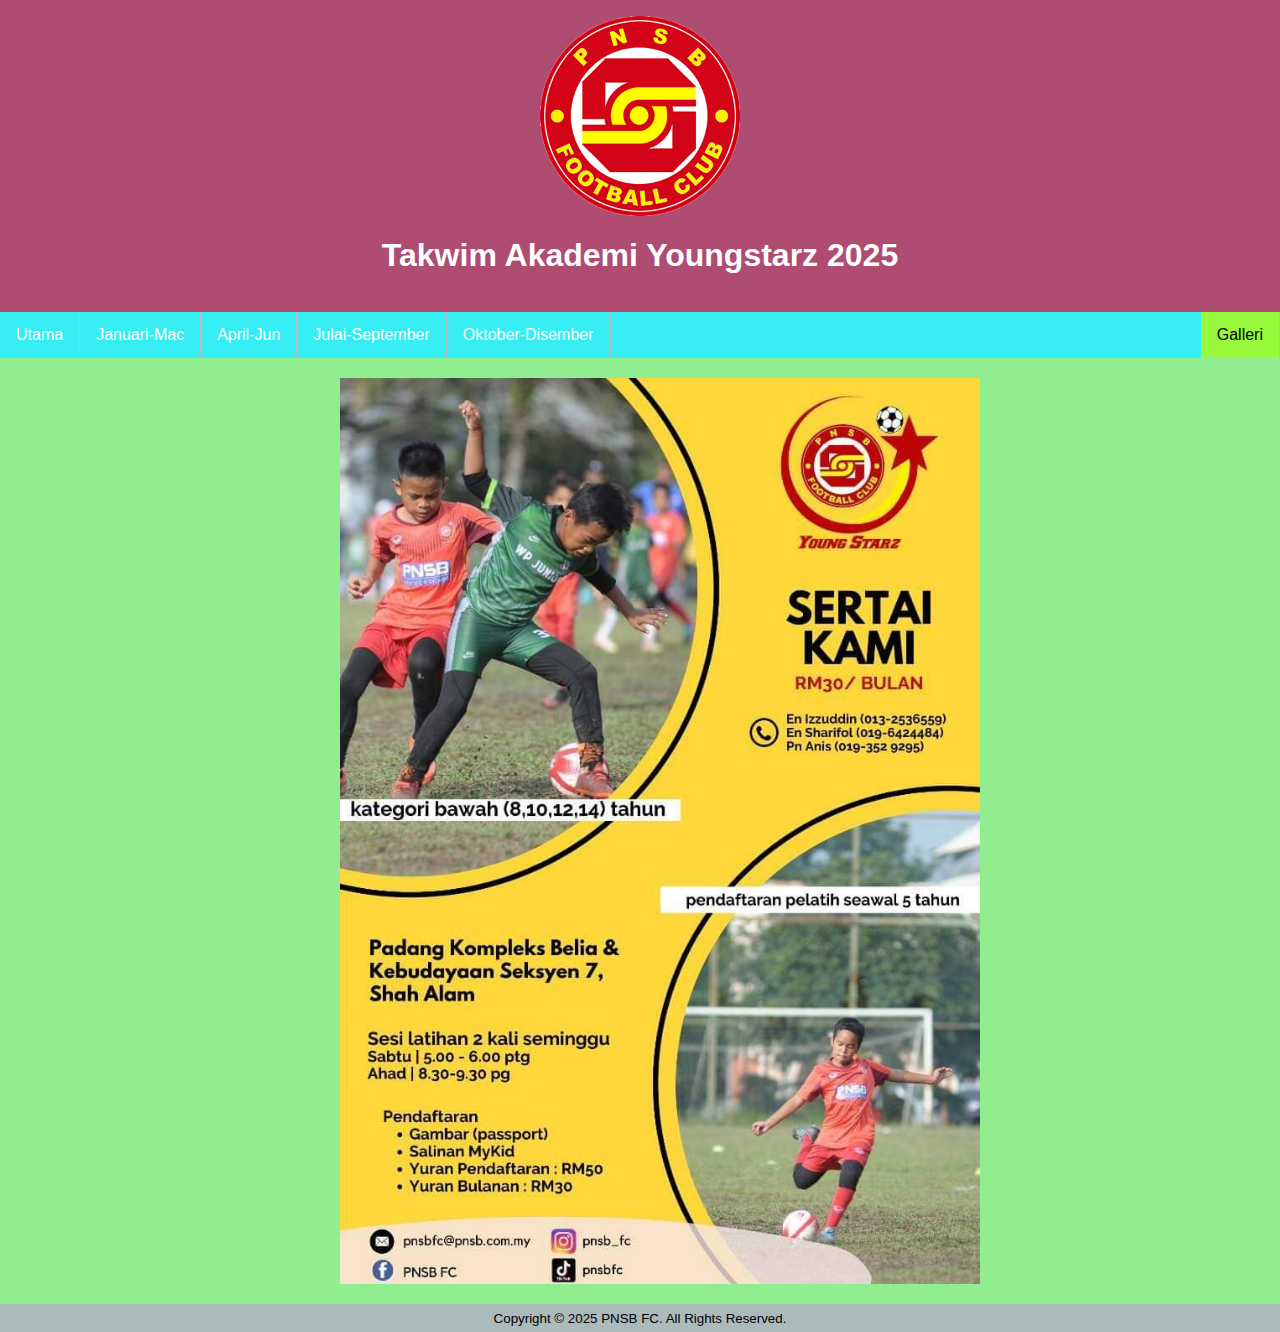
<file: index.html>
<!DOCTYPE html>
<html lang="en">
  <head>
    <meta charset="UTF-8" />
    <meta name="viewport" content="width=device-width, initial-scale=1.0" />
    <meta name="Author" content="Yeopnan" />
    <meta name="description" content="OfficialWebsiteTakwimPNSB2025" />
    <title>Takwim 2025 PNSB YS</title>
    <link
      href="https://cdn.jsdelivr.net/npm/bootstrap@5.0.2/dist/css/bootstrap.min.css"
      rel="stylesheet"
      integrity="sha384-EVSTQN3/azprG1Anm3QDgpJLIm9Nao0Yz1ztcQTwFspd3yD65VohhpuuCOmLASjC"
      crossorigin="anonymous"
    />
    <link rel="stylesheet" href="style.css" />
  </head>
  <body>
    <header>
      <div class="logo">
        <img src="img/logo pnsb.png" alt="pnsblogo" width="200px" />
        <h1>Takwim Akademi Youngstarz 2025</h1>
      </div>
    </header>
    <div class="nav-bar">
      <ul>
        <li><a href="index.html">Utama</a></li>
        <li><a href="quater1.html">Januari-Mac</a></li>
        <li><a href="quater2.html">April-Jun</a></li>
        <li><a href="quater3.html">Julai-September</a></li>
        <li><a href="quater4.html">Oktober-Disember</a></li>
        <li style="float: right">
          <a class="active" href="#gallery">Galleri</a>
        </li>
      </ul>
    </div>
    <div class="banner">
      <img src="img/join us.jpeg" alt="join us" style="width: 50%" />
    </div>

    <button onclick="topFunction()" id="myBtn" title="Go to top">Top</button>
    <script>
      // Get the button
      let mybutton = document.getElementById("myBtn");

      // When the user scrolls down 20px from the top of the document, show the button
      window.onscroll = function () {
        scrollFunction();
      };

      function scrollFunction() {
        if (
          document.body.scrollTop > 20 ||
          document.documentElement.scrollTop > 20
        ) {
          mybutton.style.display = "block";
        } else {
          mybutton.style.display = "none";
        }
      }

      // When the user clicks on the button, scroll to the top of the document
      function topFunction() {
        document.body.scrollTop = 0;
        document.documentElement.scrollTop = 0;
      }
    </script>

    <footer>
      <small> Copyright © 2025 PNSB FC. All Rights Reserved. </small>
    </footer>

    <script
      src="https://cdn.jsdelivr.net/npm/bootstrap@5.0.2/dist/js/bootstrap.bundle.min.js"
      integrity="sha384-MrcW6ZMFYlzcLA8Nl+NtUVF0sA7MsXsP1UyJoMp4YLEuNSfAP+JcXn/tWtIaxVXM"
      crossorigin="anonymous"
    ></script>
  </body>
</html>
</file>
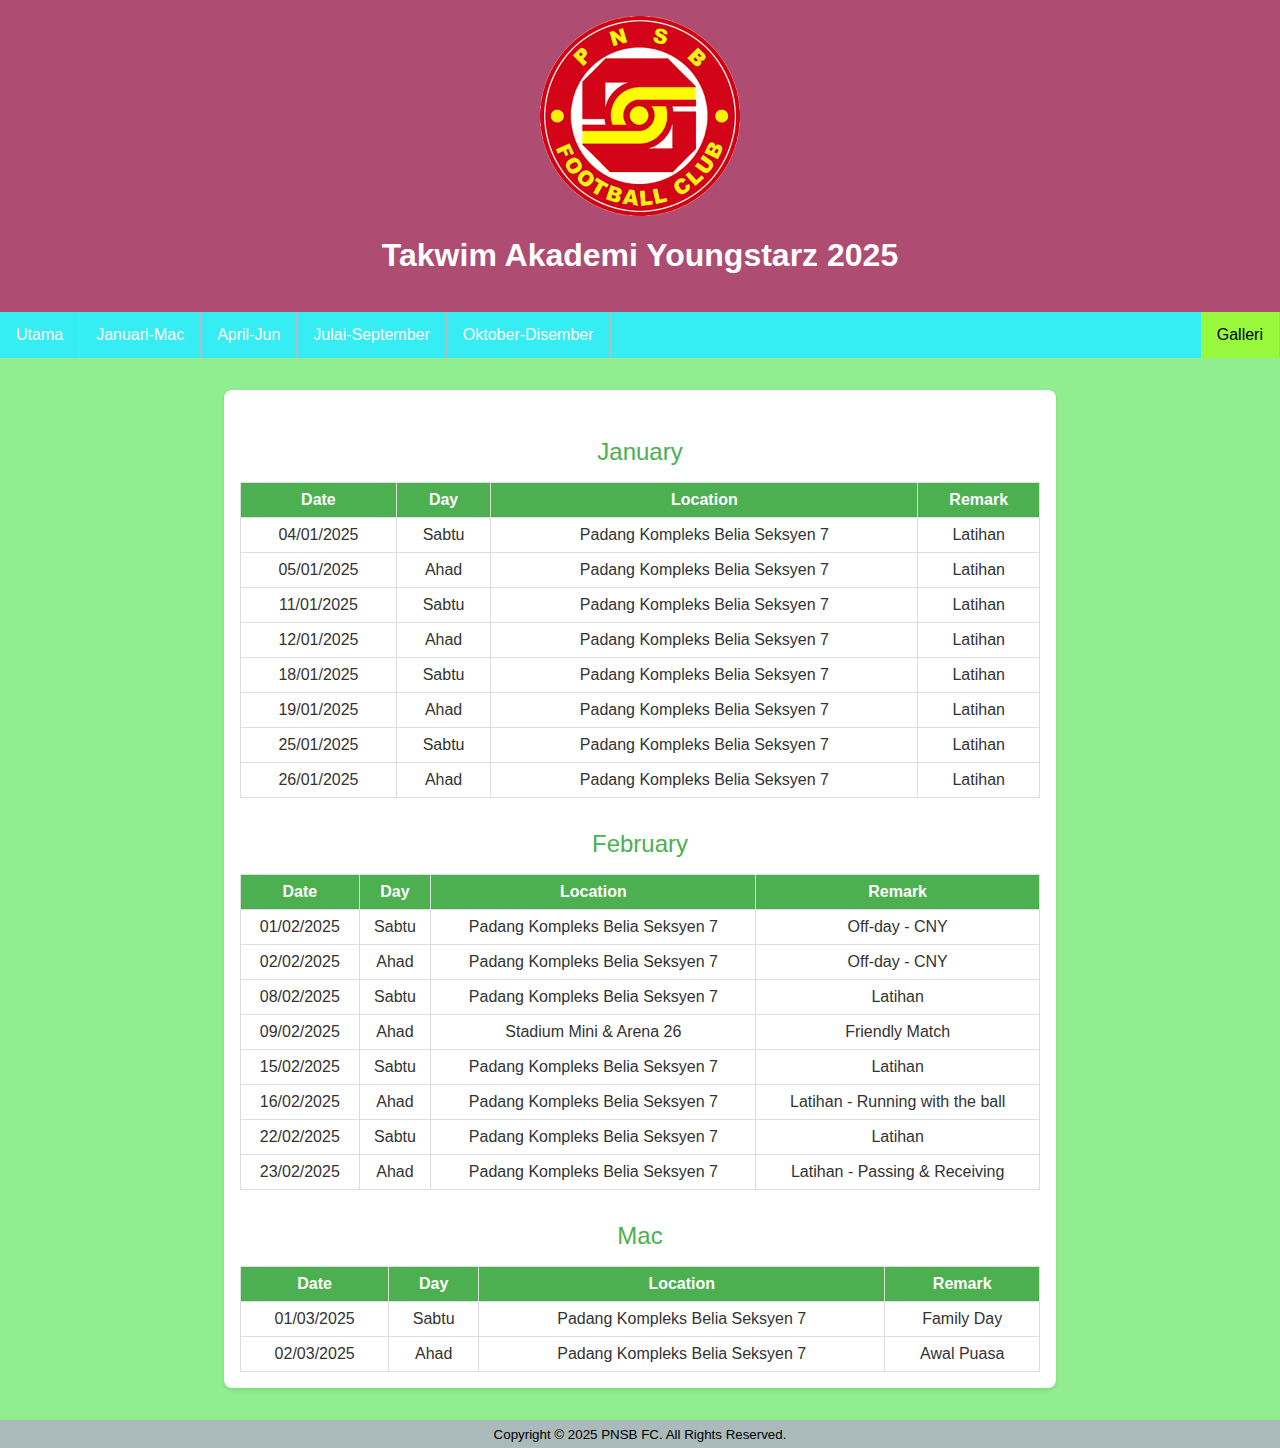
<file: quater1.html>
<!DOCTYPE html>
<html lang="en">
  <head>
    <meta charset="UTF-8" />
    <meta name="viewport" content="width=device-width, initial-scale=1.0" />
    <meta name="Author" content="Yeopnan" />
    <meta name="description" content="OfficialWebsiteTakwimPNSB2025" />
    <title>Takwim 2025 PNSB YS</title>
    <link
      href="https://cdn.jsdelivr.net/npm/bootstrap@5.0.2/dist/css/bootstrap.min.css"
      rel="stylesheet"
      integrity="sha384-EVSTQN3/azprG1Anm3QDgpJLIm9Nao0Yz1ztcQTwFspd3yD65VohhpuuCOmLASjC"
      crossorigin="anonymous"
    />
    <link rel="stylesheet" href="style.css" />
  </head>
  <body>
    <header>
        <div class="logo">
          <img src="img/logo pnsb.png" alt="pnsblogo" width="200px" />
          <h1>Takwim Akademi Youngstarz 2025</h1>
        </div>
      </header>
      <div class="nav-bar">
        <ul>
          <li><a href="index.html">Utama</a></li> 
          <li><a href="quater1.html">Januari-Mac</a></li>
          <li><a href="#quater2">April-Jun</a></li>
          <li><a href="#quater3">Julai-September</a></li>
          <li><a href="#quater4">Oktober-Disember</a></li>
          <li style="float: right">
            <a class="active" href="#gallery">Galleri</a>
          </li>
        </ul>
      </div>
      <div class="container">
        <div id="schedule">
          <div class="month-header">January</div>
          <table>
            <tr>
              <th>Date</th>
              <th>Day</th>
              <th>Location</th>
              <th>Remark</th>
            </tr>
            <tr>
              <td>04/01/2025</td>
              <td>Sabtu</td>
              <td>Padang Kompleks Belia Seksyen 7</td>
              <td>Latihan</td>
            </tr>
            <tr>
              <td>05/01/2025</td>
              <td>Ahad</td>
              <td>Padang Kompleks Belia Seksyen 7</td>
              <td>Latihan</td>
            </tr>
            <tr>
              <td>11/01/2025</td>
              <td>Sabtu</td>
              <td>Padang Kompleks Belia Seksyen 7</td>
              <td>Latihan</td>
            </tr>
            <tr>
              <td>12/01/2025</td>
              <td>Ahad</td>
              <td>Padang Kompleks Belia Seksyen 7</td>
              <td>Latihan</td>
            </tr>
            <tr>
              <td>18/01/2025</td>
              <td>Sabtu</td>
              <td>Padang Kompleks Belia Seksyen 7</td>
              <td>Latihan</td>
            </tr>
            <tr>
              <td>19/01/2025</td>
              <td>Ahad</td>
              <td>Padang Kompleks Belia Seksyen 7</td>
              <td>Latihan</td>
            </tr>
            <tr>
              <td>25/01/2025</td>
              <td>Sabtu</td>
              <td>Padang Kompleks Belia Seksyen 7</td>
              <td>Latihan</td>
            </tr>
            <tr>
              <td>26/01/2025</td>
              <td>Ahad</td>
              <td>Padang Kompleks Belia Seksyen 7</td>
              <td>Latihan</td>
            </tr>
            <!-- Add more rows as needed -->
          </table>
  
          <div class="month-header">February</div>
          <table>
            <tr>
              <th>Date</th>
              <th>Day</th>
              <th>Location</th>
              <th>Remark</th>
            </tr>
            <tr>
              <td>01/02/2025</td>
              <td>Sabtu</td>
              <td>Padang Kompleks Belia Seksyen 7</td>
              <td>Off-day - CNY</td>
            </tr>
            <tr>
              <td>02/02/2025</td>
              <td>Ahad</td>
              <td>Padang Kompleks Belia Seksyen 7</td>
              <td>Off-day - CNY</td>
            </tr>
            <tr>
              <td>08/02/2025</td>
              <td>Sabtu</td>
              <td>Padang Kompleks Belia Seksyen 7</td>
              <td>Latihan</td>
            </tr>
            <tr>
              <td>09/02/2025</td>
              <td>Ahad</td>
              <td>Stadium Mini & Arena 26</td>
              <td>Friendly Match</td>
            </tr>
            <tr>
              <td>15/02/2025</td>
              <td>Sabtu</td>
              <td>Padang Kompleks Belia Seksyen 7</td>
              <td>Latihan</td>
            </tr>
            <tr>
              <td>16/02/2025</td>
              <td>Ahad</td>
              <td>Padang Kompleks Belia Seksyen 7</td>
              <td>Latihan - Running with the ball</td>
            </tr>
            <tr>
              <td>22/02/2025</td>
              <td>Sabtu</td>
              <td>Padang Kompleks Belia Seksyen 7</td>
              <td>Latihan</td>
            </tr>
            <tr>
              <td>23/02/2025</td>
              <td>Ahad</td>
              <td>Padang Kompleks Belia Seksyen 7</td>
              <td>Latihan - Passing & Receiving</td>
            </tr>
  
            <!-- Add more rows as needed -->
          </table>
          <div class="month-header">Mac</div>
          <table>
            <tr>
              <th>Date</th>
              <th>Day</th>
              <th>Location</th>
              <th>Remark</th>
            </tr>
            <tr>
              <td>01/03/2025</td>
              <td>Sabtu</td>
              <td>Padang Kompleks Belia Seksyen 7</td>
              <td>Family Day</td>
            </tr>
            <tr>
              <td>02/03/2025</td>
              <td>Ahad</td>
              <td>Padang Kompleks Belia Seksyen 7</td>
              <td>Awal Puasa</td>
            </tr>
          </table>
        </div>
      </div>
      <button onclick="topFunction()" id="myBtn" title="Go to top">Top</button>
      <script>
        // Get the button
        let mybutton = document.getElementById("myBtn");
        
        // When the user scrolls down 20px from the top of the document, show the button
        window.onscroll = function() {scrollFunction()};
        
        function scrollFunction() {
          if (document.body.scrollTop > 20 || document.documentElement.scrollTop > 20) {
            mybutton.style.display = "block";
          } else {
            mybutton.style.display = "none";
          }
        }
        
        // When the user clicks on the button, scroll to the top of the document
        function topFunction() {
          document.body.scrollTop = 0;
          document.documentElement.scrollTop = 0;
        }
        </script>
        
      <footer>
        <small> Copyright © 2025 PNSB FC. All Rights Reserved. </small>
      </footer>
  
      <script
        src="https://cdn.jsdelivr.net/npm/bootstrap@5.0.2/dist/js/bootstrap.bundle.min.js"
        integrity="sha384-MrcW6ZMFYlzcLA8Nl+NtUVF0sA7MsXsP1UyJoMp4YLEuNSfAP+JcXn/tWtIaxVXM"
        crossorigin="anonymous"
      ></script>
    </body>
  </body>
  </html>
</file>
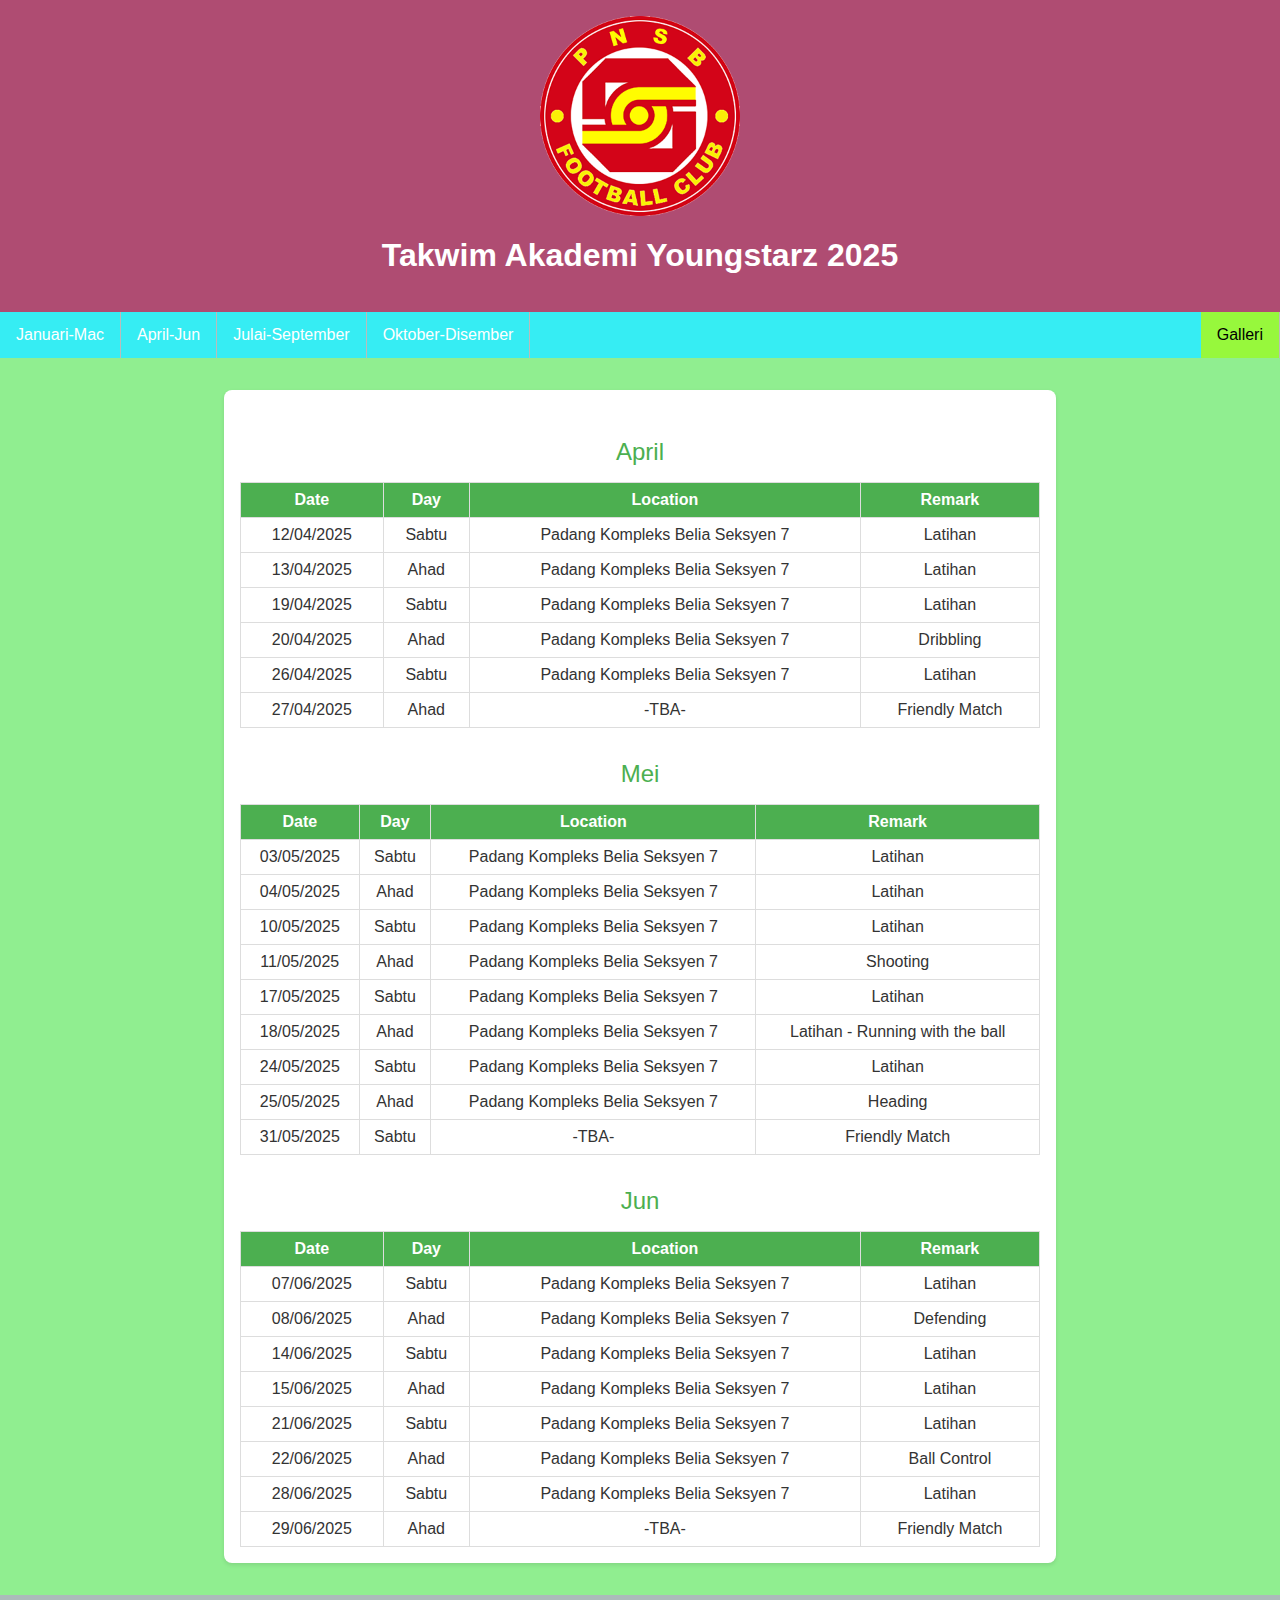
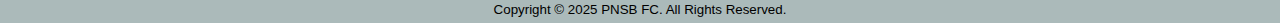
<file: quater2.html>
<!DOCTYPE html>
<html lang="en">
  <head>
    <meta charset="UTF-8" />
    <meta name="viewport" content="width=device-width, initial-scale=1.0" />
    <meta name="Author" content="Yeopnan" />
    <meta name="description" content="OfficialWebsiteTakwimPNSB2025" />
    <title>Takwim 2025 PNSB YS</title>
    <link
      href="https://cdn.jsdelivr.net/npm/bootstrap@5.0.2/dist/css/bootstrap.min.css"
      rel="stylesheet"
      integrity="sha384-EVSTQN3/azprG1Anm3QDgpJLIm9Nao0Yz1ztcQTwFspd3yD65VohhpuuCOmLASjC"
      crossorigin="anonymous"
    />
    <link rel="stylesheet" href="style.css" />
  </head>
  <body>
    <header>
        <div class="logo">
          <img src="img/logo pnsb.png" alt="pnsblogo" width="200px" />
          <h1>Takwim Akademi Youngstarz 2025</h1>
        </div>
      </header>
      <div class="nav-bar">
        <ul>
          <li><a href="quater1.html">Januari-Mac</a></li>
          <li><a href="#quater2">April-Jun</a></li>
          <li><a href="#quater3">Julai-September</a></li>
          <li><a href="#quater4">Oktober-Disember</a></li>
          <li style="float: right">
            <a class="active" href="#gallery">Galleri</a>
          </li>
        </ul>
      </div>
      <div class="container">
        <div id="schedule">
          <div class="month-header">April</div>
          <table>
            <tr>
              <th>Date</th>
              <th>Day</th>
              <th>Location</th>
              <th>Remark</th>
            </tr>
            <tr>
              <td>12/04/2025</td>
              <td>Sabtu</td>
              <td>Padang Kompleks Belia Seksyen 7</td>
              <td>Latihan</td>
            </tr>
            <tr>
              <td>13/04/2025</td>
              <td>Ahad</td>
              <td>Padang Kompleks Belia Seksyen 7</td>
              <td>Latihan</td>
            </tr>
            <tr>
              <td>19/04/2025</td>
              <td>Sabtu</td>
              <td>Padang Kompleks Belia Seksyen 7</td>
              <td>Latihan</td>
            </tr>
            <tr>
              <td>20/04/2025</td>
              <td>Ahad</td>
              <td>Padang Kompleks Belia Seksyen 7</td>
              <td>Dribbling</td>
            </tr>
            <tr>
              <td>26/04/2025</td>
              <td>Sabtu</td>
              <td>Padang Kompleks Belia Seksyen 7</td>
              <td>Latihan</td>
            </tr>
            <tr>
              <td>27/04/2025</td>
              <td>Ahad</td>
              <td>-TBA-</td>
              <td>Friendly Match</td>
            </tr>
            
            <!-- Add more rows as needed -->
          </table>
  
          <div class="month-header">Mei</div>
          <table>
            <tr>
              <th>Date</th>
              <th>Day</th>
              <th>Location</th>
              <th>Remark</th>
            </tr>
            <tr>
              <td>03/05/2025</td>
              <td>Sabtu</td>
              <td>Padang Kompleks Belia Seksyen 7</td>
              <td>Latihan</td>
            </tr>
            <tr>
              <td>04/05/2025</td>
              <td>Ahad</td>
              <td>Padang Kompleks Belia Seksyen 7</td>
              <td>Latihan</td>
            </tr>
            <tr>
              <td>10/05/2025</td>
              <td>Sabtu</td>
              <td>Padang Kompleks Belia Seksyen 7</td>
              <td>Latihan</td>
            </tr>
            <tr>
              <td>11/05/2025</td>
              <td>Ahad</td>
              <td>Padang Kompleks Belia Seksyen 7</td>
              <td>Shooting</td>
            </tr>
            <tr>
              <td>17/05/2025</td>
              <td>Sabtu</td>
              <td>Padang Kompleks Belia Seksyen 7</td>
              <td>Latihan</td>
            </tr>
            <tr>
              <td>18/05/2025</td>
              <td>Ahad</td>
              <td>Padang Kompleks Belia Seksyen 7</td>
              <td>Latihan - Running with the ball</td>
            </tr>
            <tr>
              <td>24/05/2025</td>
              <td>Sabtu</td>
              <td>Padang Kompleks Belia Seksyen 7</td>
              <td>Latihan</td>
            </tr>
            <tr>
              <td>25/05/2025</td>
              <td>Ahad</td>
              <td>Padang Kompleks Belia Seksyen 7</td>
              <td>Heading</td>
            </tr>
            <tr>
              <td>31/05/2025</td>
              <td>Sabtu</td>
              <td>-TBA-</td>
              <td>Friendly Match</td>
            </tr>
  
            <!-- Add more rows as needed -->
          </table>
          <div class="month-header">Jun</div>
          <table>
            <tr>
              <th>Date</th>
              <th>Day</th>
              <th>Location</th>
              <th>Remark</th>
            </tr>
            <tr>
              <td>07/06/2025</td>
              <td>Sabtu</td>
              <td>Padang Kompleks Belia Seksyen 7</td>
              <td>Latihan</td>
            </tr>
            <tr>
              <td>08/06/2025</td>
              <td>Ahad</td>
              <td>Padang Kompleks Belia Seksyen 7</td>
              <td>Defending</td>
            </tr>
            <tr>
              <td>14/06/2025</td>
              <td>Sabtu</td>
              <td>Padang Kompleks Belia Seksyen 7</td>
              <td>Latihan</td>
            </tr>
            <tr>
              <td>15/06/2025</td>
              <td>Ahad</td>
              <td>Padang Kompleks Belia Seksyen 7</td>
              <td>Latihan</td>
            </tr>
            <tr>
              <td>21/06/2025</td>
              <td>Sabtu</td>
              <td>Padang Kompleks Belia Seksyen 7</td>
              <td>Latihan</td>
            </tr>
            <tr>
              <td>22/06/2025</td>
              <td>Ahad</td>
              <td>Padang Kompleks Belia Seksyen 7</td>
              <td>Ball Control</td>
            </tr>
            <tr>
              <td>28/06/2025</td>
              <td>Sabtu</td>
              <td>Padang Kompleks Belia Seksyen 7</td>
              <td>Latihan</td>
            </tr>
            <tr>
              <td>29/06/2025</td>
              <td>Ahad</td>
              <td>-TBA-</td>
              <td>Friendly Match</td>
            </tr>
          </table>
        </div>
      </div>
      <button onclick="topFunction()" id="myBtn" title="Go to top">Top</button>
      <script>
        // Get the button
        let mybutton = document.getElementById("myBtn");
        
        // When the user scrolls down 20px from the top of the document, show the button
        window.onscroll = function() {scrollFunction()};
        
        function scrollFunction() {
          if (document.body.scrollTop > 20 || document.documentElement.scrollTop > 20) {
            mybutton.style.display = "block";
          } else {
            mybutton.style.display = "none";
          }
        }
        
        // When the user clicks on the button, scroll to the top of the document
        function topFunction() {
          document.body.scrollTop = 0;
          document.documentElement.scrollTop = 0;
        }
        </script>
        
      <footer>
        <small> Copyright © 2025 PNSB FC. All Rights Reserved. </small>
      </footer>
  
      <script
        src="https://cdn.jsdelivr.net/npm/bootstrap@5.0.2/dist/js/bootstrap.bundle.min.js"
        integrity="sha384-MrcW6ZMFYlzcLA8Nl+NtUVF0sA7MsXsP1UyJoMp4YLEuNSfAP+JcXn/tWtIaxVXM"
        crossorigin="anonymous"
      ></script>
    </body>
  </body>
  </html>
</file>
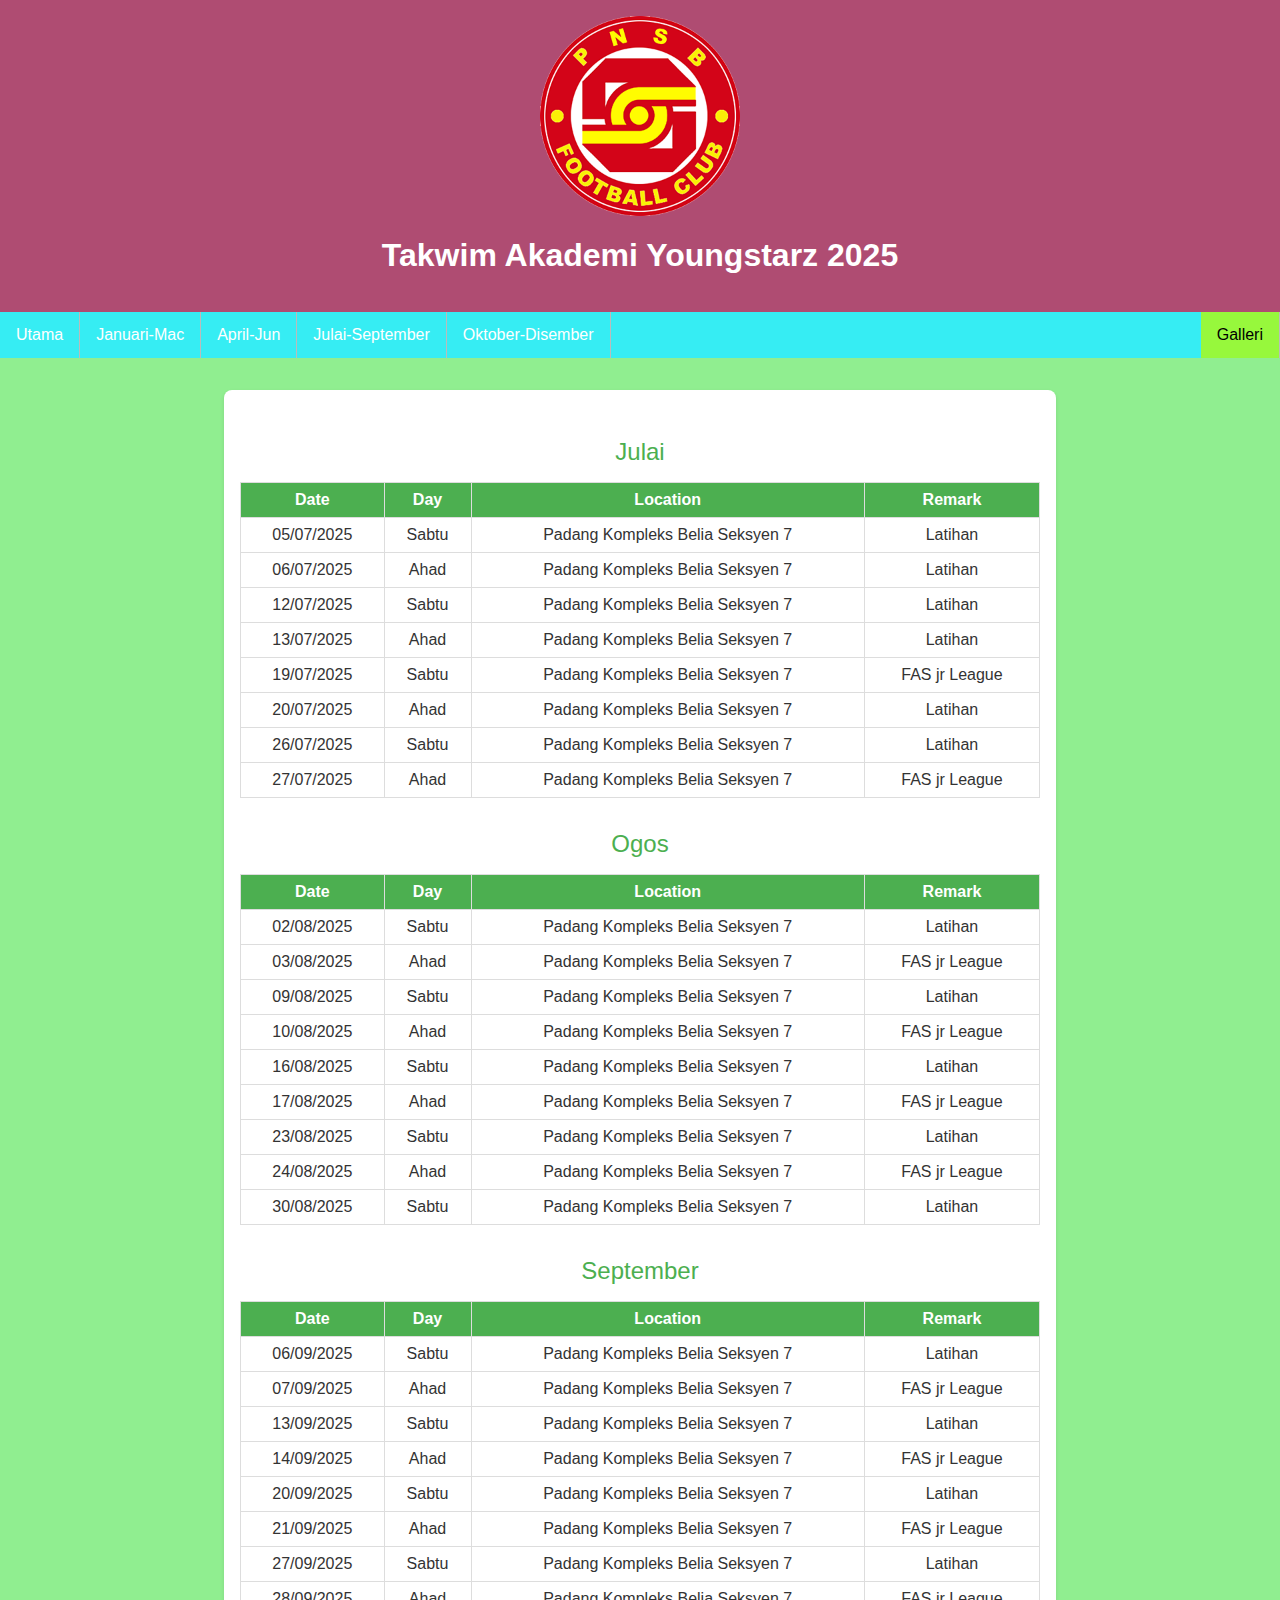
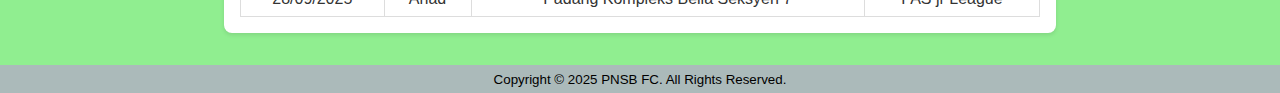
<file: quater3.html>
<!DOCTYPE html>
<html lang="en">
  <head>
    <meta charset="UTF-8" />
    <meta name="viewport" content="width=device-width, initial-scale=1.0" />
    <meta name="Author" content="Yeopnan" />
    <meta name="description" content="OfficialWebsiteTakwimPNSB2025" />
    <title>Takwim 2025 PNSB YS</title>
    <link
      href="https://cdn.jsdelivr.net/npm/bootstrap@5.0.2/dist/css/bootstrap.min.css"
      rel="stylesheet"
      integrity="sha384-EVSTQN3/azprG1Anm3QDgpJLIm9Nao0Yz1ztcQTwFspd3yD65VohhpuuCOmLASjC"
      crossorigin="anonymous"
    />
    <link rel="stylesheet" href="style.css" />
  </head>
  <body>
    <header>
        <div class="logo">
          <img src="img/logo pnsb.png" alt="pnsblogo" width="200px" />
          <h1>Takwim Akademi Youngstarz 2025</h1>
        </div>
      </header>
      <div class="nav-bar">
        <ul>
          <li><a href="index.html">Utama</a></li>
          <li><a href="quater1.html">Januari-Mac</a></li>
          <li><a href="#quater2">April-Jun</a></li>
          <li><a href="#quater3">Julai-September</a></li>
          <li><a href="#quater4">Oktober-Disember</a></li>
          <li style="float: right">
            <a class="active" href="#gallery">Galleri</a>
          </li>
        </ul>
      </div>
      <div class="container">
        <div id="schedule">
          <div class="month-header">Julai</div>
          <table>
            <tr>
              <th>Date</th>
              <th>Day</th>
              <th>Location</th>
              <th>Remark</th>
            </tr>
            <tr>
              <td>05/07/2025</td>
              <td>Sabtu</td>
              <td>Padang Kompleks Belia Seksyen 7</td>
              <td>Latihan</td>
            </tr>
            <tr>
              <td>06/07/2025</td>
              <td>Ahad</td>
              <td>Padang Kompleks Belia Seksyen 7</td>
              <td>Latihan</td>
            </tr>
            <tr>
              <td>12/07/2025</td>
              <td>Sabtu</td>
              <td>Padang Kompleks Belia Seksyen 7</td>
              <td>Latihan</td>
            </tr>
            <tr>
              <td>13/07/2025</td>
              <td>Ahad</td>
              <td>Padang Kompleks Belia Seksyen 7</td>
              <td>Latihan</td>
            </tr>
            <tr>
              <td>19/07/2025</td>
              <td>Sabtu</td>
              <td>Padang Kompleks Belia Seksyen 7</td>
              <td>FAS jr League</td>
            </tr>
            <tr>
              <td>20/07/2025</td>
              <td>Ahad</td>
              <td>Padang Kompleks Belia Seksyen 7</td>
              <td>Latihan</td>
            </tr>
            <tr>
              <td>26/07/2025</td>
              <td>Sabtu</td>
              <td>Padang Kompleks Belia Seksyen 7</td>
              <td>Latihan</td>
            </tr>
            <tr>
              <td>27/07/2025</td>
              <td>Ahad</td>
              <td>Padang Kompleks Belia Seksyen 7</td>
              <td>FAS jr League</td>
            </tr>
            <!-- Add more rows as needed -->
          </table>
  
          <div class="month-header">Ogos</div>
          <table>
            <tr>
              <th>Date</th>
              <th>Day</th>
              <th>Location</th>
              <th>Remark</th>
            </tr>
            <tr>
              <td>02/08/2025</td>
              <td>Sabtu</td>
              <td>Padang Kompleks Belia Seksyen 7</td>
              <td>Latihan</td>
            </tr>
            <tr>
              <td>03/08/2025</td>
              <td>Ahad</td>
              <td>Padang Kompleks Belia Seksyen 7</td>
              <td>FAS jr League</td>
            </tr>
            <tr>
              <td>09/08/2025</td>
              <td>Sabtu</td>
              <td>Padang Kompleks Belia Seksyen 7</td>
              <td>Latihan</td>
            </tr>
            <tr>
              <td>10/08/2025</td>
              <td>Ahad</td>
              <td>Padang Kompleks Belia Seksyen 7</td>
              <td>FAS jr League</td>
            </tr>
            <tr>
              <td>16/08/2025</td>
              <td>Sabtu</td>
              <td>Padang Kompleks Belia Seksyen 7</td>
              <td>Latihan</td>
            </tr>
            <tr>
              <td>17/08/2025</td>
              <td>Ahad</td>
              <td>Padang Kompleks Belia Seksyen 7</td>
              <td>FAS jr League</td>
            </tr>
            <tr>
              <td>23/08/2025</td>
              <td>Sabtu</td>
              <td>Padang Kompleks Belia Seksyen 7</td>
              <td>Latihan</td>
            </tr>
            <tr>
              <td>24/08/2025</td>
              <td>Ahad</td>
              <td>Padang Kompleks Belia Seksyen 7</td>
              <td>FAS jr League</td>
            </tr>
            <tr>
              <td>30/08/2025</td>
              <td>Sabtu</td>
              <td>Padang Kompleks Belia Seksyen 7</td>
              <td>Latihan</td>
            </tr>
  
            <!-- Add more rows as needed -->
          </table>
          <div class="month-header">September</div>
          <table>
            <tr>
              <th>Date</th>
              <th>Day</th>
              <th>Location</th>
              <th>Remark</th>
            </tr>
           
            <tr>
              <td>06/09/2025</td>
              <td>Sabtu</td>
              <td>Padang Kompleks Belia Seksyen 7</td>
              <td>Latihan</td>
            </tr>
            <tr>
              <td>07/09/2025</td>
              <td>Ahad</td>
              <td>Padang Kompleks Belia Seksyen 7</td>
              <td>FAS jr League</td>
            </tr>
            <tr>
              <td>13/09/2025</td>
              <td>Sabtu</td>
              <td>Padang Kompleks Belia Seksyen 7</td>
              <td>Latihan</td>
            </tr>
            <tr>
              <td>14/09/2025</td>
              <td>Ahad</td>
              <td>Padang Kompleks Belia Seksyen 7</td>
              <td>FAS jr League</td>
            </tr>
            <tr>
              <td>20/09/2025</td>
              <td>Sabtu</td>
              <td>Padang Kompleks Belia Seksyen 7</td>
              <td>Latihan</td>
            </tr>
            <tr>
              <td>21/09/2025</td>
              <td>Ahad</td>
              <td>Padang Kompleks Belia Seksyen 7</td>
              <td>FAS jr League</td>
            </tr>
            <tr>
              <td>27/09/2025</td>
              <td>Sabtu</td>
              <td>Padang Kompleks Belia Seksyen 7</td>
              <td>Latihan</td>
            </tr>
            <tr>
              <td>28/09/2025</td>
              <td>Ahad</td>
              <td>Padang Kompleks Belia Seksyen 7</td>
              <td>FAS jr League</td>
            </tr>
          </table>
        </div>
      </div>
      <button onclick="topFunction()" id="myBtn" title="Go to top">Top</button>
      <script>
        // Get the button
        let mybutton = document.getElementById("myBtn");
        
        // When the user scrolls down 20px from the top of the document, show the button
        window.onscroll = function() {scrollFunction()};
        
        function scrollFunction() {
          if (document.body.scrollTop > 20 || document.documentElement.scrollTop > 20) {
            mybutton.style.display = "block";
          } else {
            mybutton.style.display = "none";
          }
        }
        
        // When the user clicks on the button, scroll to the top of the document
        function topFunction() {
          document.body.scrollTop = 0;
          document.documentElement.scrollTop = 0;
        }
        </script>
        
      <footer>
        <small> Copyright © 2025 PNSB FC. All Rights Reserved. </small>
      </footer>
  
      <script
        src="https://cdn.jsdelivr.net/npm/bootstrap@5.0.2/dist/js/bootstrap.bundle.min.js"
        integrity="sha384-MrcW6ZMFYlzcLA8Nl+NtUVF0sA7MsXsP1UyJoMp4YLEuNSfAP+JcXn/tWtIaxVXM"
        crossorigin="anonymous"
      ></script>
    </body>
  </body>
  </html>
</file>
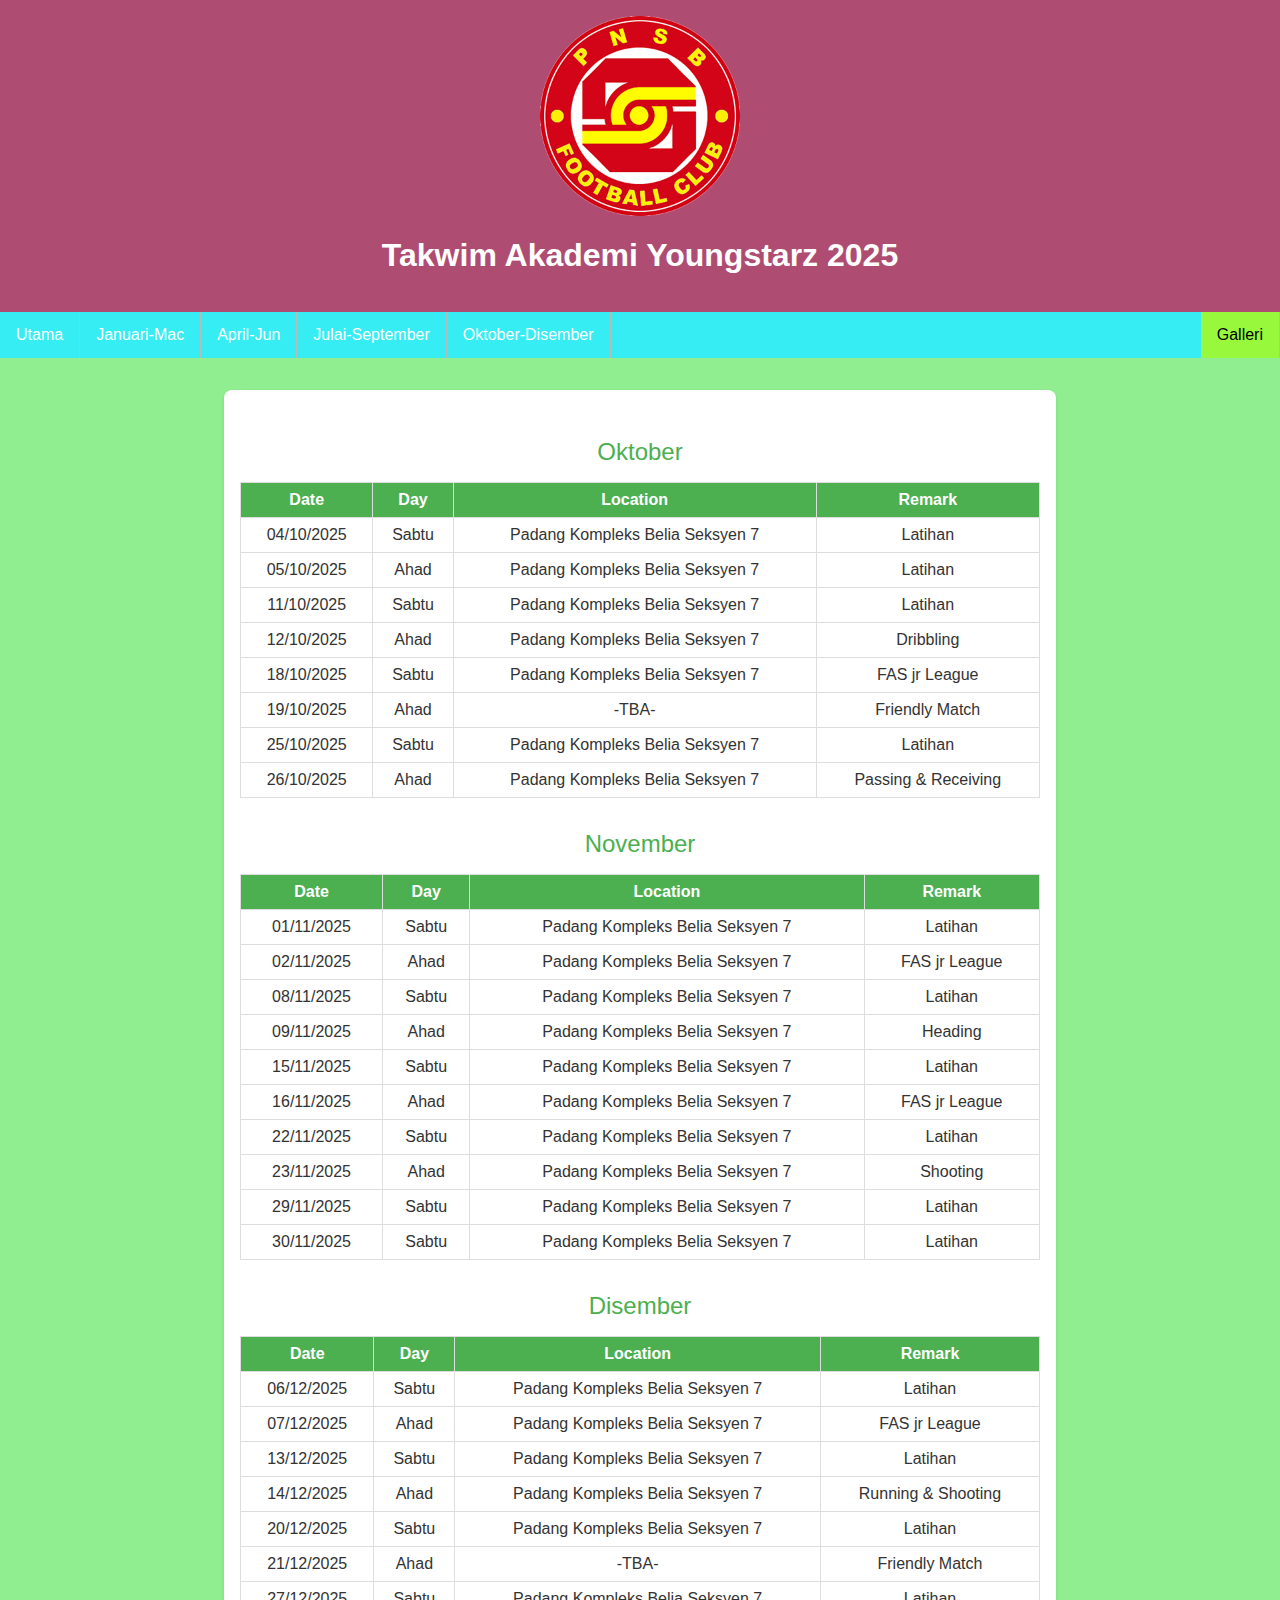
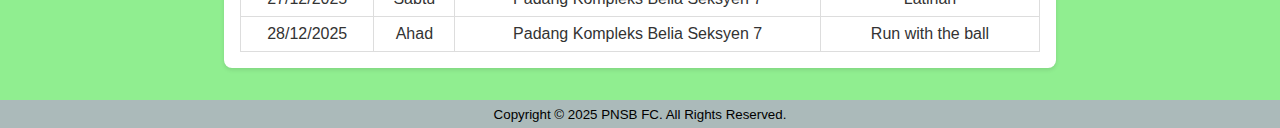
<file: quater4.html>
<!DOCTYPE html>
<html lang="en">
  <head>
    <meta charset="UTF-8" />
    <meta name="viewport" content="width=device-width, initial-scale=1.0" />
    <meta name="Author" content="Yeopnan" />
    <meta name="description" content="OfficialWebsiteTakwimPNSB2025" />
    <title>Takwim 2025 PNSB YS</title>
    <link
      href="https://cdn.jsdelivr.net/npm/bootstrap@5.0.2/dist/css/bootstrap.min.css"
      rel="stylesheet"
      integrity="sha384-EVSTQN3/azprG1Anm3QDgpJLIm9Nao0Yz1ztcQTwFspd3yD65VohhpuuCOmLASjC"
      crossorigin="anonymous"
    />
    <link rel="stylesheet" href="style.css" />
  </head>
  <body>
    <header>
        <div class="logo">
          <img src="img/logo pnsb.png" alt="pnsblogo" width="200px" />
          <h1>Takwim Akademi Youngstarz 2025</h1>
        </div>
      </header>
      <div class="nav-bar">
        <ul>
          <li><a href="index.html">Utama</a></li>
          <li><a href="quater1.html">Januari-Mac</a></li>
          <li><a href="#quater2">April-Jun</a></li>
          <li><a href="#quater3">Julai-September</a></li>
          <li><a href="#quater4">Oktober-Disember</a></li>
          <li style="float: right">
            <a class="active" href="#gallery">Galleri</a>
          </li>
        </ul>
      </div>
      <div class="container">
        <div id="schedule">
          <div class="month-header">Oktober</div>
          <table>
            <tr>
              <th>Date</th>
              <th>Day</th>
              <th>Location</th>
              <th>Remark</th>
            </tr>
            <tr>
              <td>04/10/2025</td>
              <td>Sabtu</td>
              <td>Padang Kompleks Belia Seksyen 7</td>
              <td>Latihan</td>
            </tr>
            <tr>
              <td>05/10/2025</td>
              <td>Ahad</td>
              <td>Padang Kompleks Belia Seksyen 7</td>
              <td>Latihan</td>
            </tr>
            <tr>
              <td>11/10/2025</td>
              <td>Sabtu</td>
              <td>Padang Kompleks Belia Seksyen 7</td>
              <td>Latihan</td>
            </tr>
            <tr>
              <td>12/10/2025</td>
              <td>Ahad</td>
              <td>Padang Kompleks Belia Seksyen 7</td>
              <td>Dribbling</td>
            </tr>
            <tr>
              <td>18/10/2025</td>
              <td>Sabtu</td>
              <td>Padang Kompleks Belia Seksyen 7</td>
              <td>FAS jr League</td>
            </tr>
            <tr>
              <td>19/10/2025</td>
              <td>Ahad</td>
              <td>-TBA-</td>
              <td>Friendly Match</td>
            </tr>
            <tr>
              <td>25/10/2025</td>
              <td>Sabtu</td>
              <td>Padang Kompleks Belia Seksyen 7</td>
              <td>Latihan</td>
            </tr>
            <tr>
              <td>26/10/2025</td>
              <td>Ahad</td>
              <td>Padang Kompleks Belia Seksyen 7</td>
              <td>Passing & Receiving</td>
            </tr>
            <!-- Add more rows as needed -->
          </table>
  
          <div class="month-header">November</div>
          <table>
            <tr>
              <th>Date</th>
              <th>Day</th>
              <th>Location</th>
              <th>Remark</th>
            </tr>
            <tr>
              <td>01/11/2025</td>
              <td>Sabtu</td>
              <td>Padang Kompleks Belia Seksyen 7</td>
              <td>Latihan</td>
            </tr>
            <tr>
              <td>02/11/2025</td>
              <td>Ahad</td>
              <td>Padang Kompleks Belia Seksyen 7</td>
              <td>FAS jr League</td>
            </tr>
            <tr>
              <td>08/11/2025</td>
              <td>Sabtu</td>
              <td>Padang Kompleks Belia Seksyen 7</td>
              <td>Latihan</td>
            </tr>
            <tr>
              <td>09/11/2025</td>
              <td>Ahad</td>
              <td>Padang Kompleks Belia Seksyen 7</td>
              <td>Heading</td>
            </tr>
            <tr>
              <td>15/11/2025</td>
              <td>Sabtu</td>
              <td>Padang Kompleks Belia Seksyen 7</td>
              <td>Latihan</td>
            </tr>
            <tr>
              <td>16/11/2025</td>
              <td>Ahad</td>
              <td>Padang Kompleks Belia Seksyen 7</td>
              <td>FAS jr League</td>
            </tr>
            <tr>
              <td>22/11/2025</td>
              <td>Sabtu</td>
              <td>Padang Kompleks Belia Seksyen 7</td>
              <td>Latihan</td>
            </tr>
            <tr>
              <td>23/11/2025</td>
              <td>Ahad</td>
              <td>Padang Kompleks Belia Seksyen 7</td>
              <td>Shooting</td>
            </tr>
            <tr>
              <td>29/11/2025</td>
              <td>Sabtu</td>
              <td>Padang Kompleks Belia Seksyen 7</td>
              <td>Latihan</td>
            </tr>
            <tr>
              <td>30/11/2025</td>
              <td>Sabtu</td>
              <td>Padang Kompleks Belia Seksyen 7</td>
              <td>Latihan</td>
            </tr>
  
            <!-- Add more rows as needed -->
          </table>
          <div class="month-header">Disember</div>
          <table>
            <tr>
              <th>Date</th>
              <th>Day</th>
              <th>Location</th>
              <th>Remark</th>
            </tr>
           
            <tr>
              <td>06/12/2025</td>
              <td>Sabtu</td>
              <td>Padang Kompleks Belia Seksyen 7</td>
              <td>Latihan</td>
            </tr>
            <tr>
              <td>07/12/2025</td>
              <td>Ahad</td>
              <td>Padang Kompleks Belia Seksyen 7</td>
              <td>FAS jr League</td>
            </tr>
            <tr>
              <td>13/12/2025</td>
              <td>Sabtu</td>
              <td>Padang Kompleks Belia Seksyen 7</td>
              <td>Latihan</td>
            </tr>
            <tr>
              <td>14/12/2025</td>
              <td>Ahad</td>
              <td>Padang Kompleks Belia Seksyen 7</td>
              <td>Running & Shooting</td>
            </tr>
            <tr>
              <td>20/12/2025</td>
              <td>Sabtu</td>
              <td>Padang Kompleks Belia Seksyen 7</td>
              <td>Latihan</td>
            </tr>
            <tr>
              <td>21/12/2025</td>
              <td>Ahad</td>
              <td>-TBA-</td>
              <td>Friendly Match</td>
            </tr>
            <tr>
              <td>27/12/2025</td>
              <td>Sabtu</td>
              <td>Padang Kompleks Belia Seksyen 7</td>
              <td>Latihan</td>
            </tr>
            <tr>
              <td>28/12/2025</td>
              <td>Ahad</td>
              <td>Padang Kompleks Belia Seksyen 7</td>
              <td>Run with the ball</td>
            </tr>
          </table>
        </div>
      </div>
      <button onclick="topFunction()" id="myBtn" title="Go to top">Top</button>
      <script>
        // Get the button
        let mybutton = document.getElementById("myBtn");
        
        // When the user scrolls down 20px from the top of the document, show the button
        window.onscroll = function() {scrollFunction()};
        
        function scrollFunction() {
          if (document.body.scrollTop > 20 || document.documentElement.scrollTop > 20) {
            mybutton.style.display = "block";
          } else {
            mybutton.style.display = "none";
          }
        }
        
        // When the user clicks on the button, scroll to the top of the document
        function topFunction() {
          document.body.scrollTop = 0;
          document.documentElement.scrollTop = 0;
        }
        </script>
        
      <footer>
        <small> Copyright © 2025 PNSB FC. All Rights Reserved. </small>
      </footer>
  
      <script
        src="https://cdn.jsdelivr.net/npm/bootstrap@5.0.2/dist/js/bootstrap.bundle.min.js"
        integrity="sha384-MrcW6ZMFYlzcLA8Nl+NtUVF0sA7MsXsP1UyJoMp4YLEuNSfAP+JcXn/tWtIaxVXM"
        crossorigin="anonymous"
      ></script>
    </body>
  </body>
  </html>
</file>
<file: style.css>
body {
  font-family: Arial, Helvetica, sans-serif;
  margin: 0;
  padding: 0;
  background-color: #f4f4f9;
  color: #333;
}
header {
  background-color: #af4c72;
  color: white;
  padding: 1rem;
  text-align: center;
  gap: 20px;
}
ul {
  list-style-type: none;
  margin: 0;
  padding: 0;
  overflow: hidden;
  background-color: #36edf3;
}
li {
  float: left;
  border-right: 1px solid #bbb;
}
li a {
  display: block;
  color: white;
  text-align: center;
  padding: 14px 16px;
  text-decoration: none;
}
li a:hover:not(.active) {
  background-color: #111;
}
.active {
  background-color: #97f83c;
  color: #000;
}
.container {
  max-width: 800px;
  margin: 2rem auto;
  padding: 1rem;
  background: white;
  border-radius: 8px;
  box-shadow: 0 2px 4px rgba(0, 0, 0, 0.1);
}
table {
  width: 100%;
  border-collapse: collapse;
  margin-top: 1rem;
}
table th,
table td {
  border: 1px solid #ddd;
  padding: 8px;
  text-align: center;
}
table th {
  background-color: #4caf50;
  color: white;
}
.month-header {
  margin-top: 2rem;
  font-size: 1.5rem;
  color: #4caf50;
  text-align: center;
}
footer {
  text-align: center;
  padding: 5px;
  background-color: #abbaba;
  color: #000;
}
@media screen and (min-width: 600px) {
  body {
    background-color: lightgreen;
  }
}
#myBtn {
  display: none; /* Hidden by default */
  position: fixed; /* Fixed/sticky position */
  bottom: 40px; /* Place the button at the bottom of the page */
  right: 8px; /* Place the button 30px from the right */
  z-index: 99; /* Make sure it does not overlap */
  border: none; /* Remove borders */
  outline: none; /* Remove outline */
  background-color: rgb(146, 126, 235); /* Set a background color */
  color: white; /* Text color */
  cursor: pointer; /* Add a mouse pointer on hover */
  padding: 10px; /* Some padding */
  border-radius: 10px; /* Rounded corners */
  font-size: 14px; /* Increase font size */
}

#myBtn:hover {
  background-color: #555; /* Add a dark-grey background on hover */
}
img {
  display: block;
  margin-left: auto;
  margin-right: auto;
}
.banner {
  display: flex;
  width: 100%;
  padding: 20px 20px 20px 20px;
  height: 100%;
}
</file>
